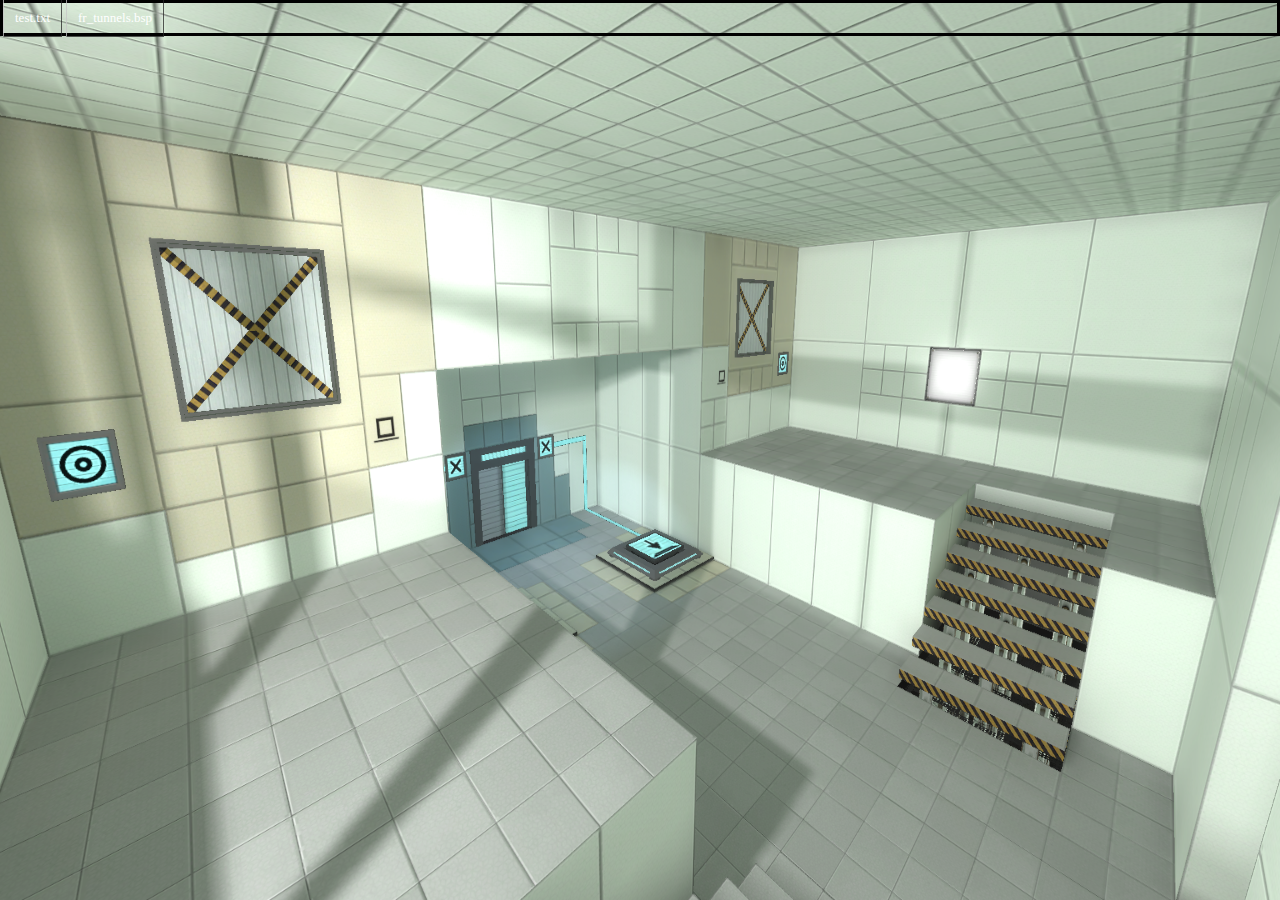
<file: files.html>
<!DOCTYPE html>
<html lang="en">

<head>
	<meta charset="utf-8">
	<meta name="author" content="Bluu">
	<meta name="description" content="Files">
	<meta name="keywords" content="male_02">
	<meta name="viewport" content="width=device-width, initial-scale=1, minimum-scale=1">
	<title>Files</title>
	<link rel="stylesheet" href="files.css">
	<link rel="stylesheet" href="window-engine.css">
</head>

<body>

  <a href="/files" download="test.txt">test.txt</a>
  <a href="/files" download="fr_tunnels.bsp">fr_tunnels.bsp</a>

</body>

</html>
</file>
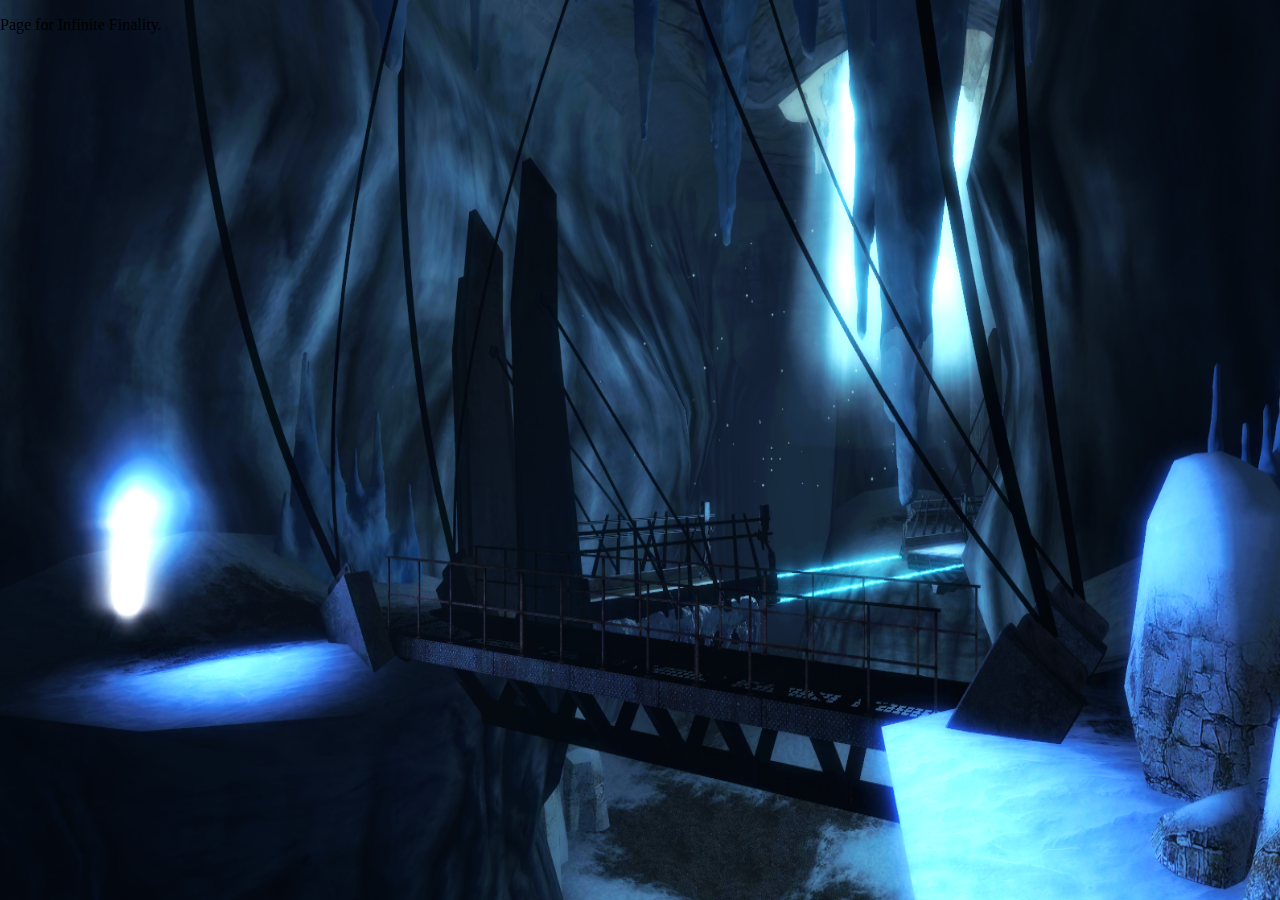
<file: infinite-finality.html>
<!DOCTYPE html>
<html lang="en">

<head>
	<meta charset="utf-8">
	<meta name="author" content="Bluu">
	<meta name="description" content="Infinite Finality">
	<meta name="keywords" content="male_02">
	<meta name="viewport" content="width=device-width, initial-scale=1, minimum-scale=1">
	<title>Infinite Finality</title>
	<link rel="stylesheet" href="infinite-finality.css">
	<link rel="stylesheet" href="window-engine.css">
</head>

<body>

  <p>Page for Infinite Finality.</p>

</body>

</html>
</file>
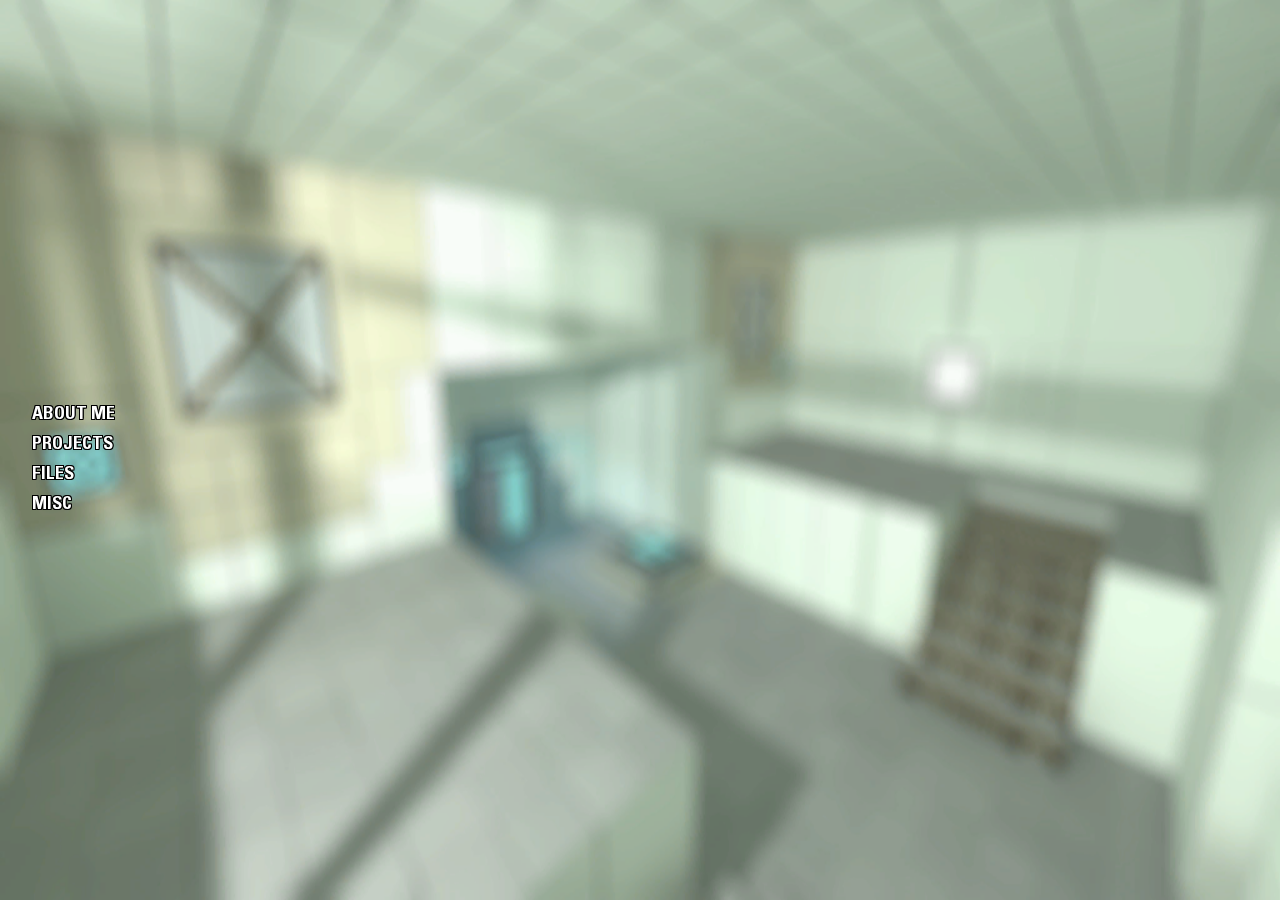
<file: oldsite.html>
<!DOCTYPE html>
<html lang="en">

<head>
	<meta charset="utf-8">
	<meta name="author" content="Bluu">
	<meta name="description" content="Bluu's Website">
	<meta name="keywords" content="male_02">
	<meta name="viewport" content="width=device-width, initial-scale=1, minimum-scale=1">
	<title>BLUU</title>
	<link rel="stylesheet" href="styles.css">
	<link rel="stylesheet" href="window-engine.css">

	<link rel="apple-touch-icon" sizes="180x180" href="/apple-touch-icon.png">
<link rel="icon" type="image/png" sizes="32x32" href="/favicon-32x32.png">
<link rel="icon" type="image/png" sizes="16x16" href="/favicon-16x16.png">
<link rel="manifest" href="/site.webmanifest">
<link rel="mask-icon" href="/safari-pinned-tab.svg" color="#5bbad5">
<meta name="msapplication-TileColor" content="#da532c">
<meta name="theme-color" content="#ffffff">
</head>

<body>

	<div class="windowGroup">

		<!-- WINDOW 1 -->

		<div id="window1" class="window small">
				<p class="windowTitle">ABOUT ME</p>
			<div class="mainWindow">
				<p>Hey, i'm Bluu.</p>
				<p>I've been doing source engine stuff for just over 2 years!</p>
				<p>Currently working on:</p>
				<p>Mind Over Matter</p>
				<p>Infinite Finality</p>
				<p>Cyclone: Sourced</p>
			</div>
		</div>

		<!-- WINDOW 1 -->

		<div id="window2" class="window taller">
				<p class="windowTitle">PROJECTS</p>
			<div class="mainWindow">
				<p>Here's the projects i'm working on.</p>
				<p><a href="https://www.moddb.com/mods/mind-over-matter">Mind Over Matter</a></p>
				<p><a href="https://www.moddb.com/mods/infinite-finality">Infinite Finality</a></p>
			</div>
		</div>


		<!-- WINDOW 1 -->

		<div id="window3" class="window small">
				<p class="windowTitle">FILES</p>
			<div class="mainWindow">
				<p>Some files will be hosted here.</p>
				<p><a href="https://www.justbluu.com/files">Files</a></p>
			</div>
		</div>
		<div id="window4" class="window small">
				<p class="windowTitle">MISC</p>
			<div class="mainWindow">
				<p>Other stuff will go here.</p>
				<p>Placeholder.</p>
				<p>Come back soon.</p>
			</div>
		</div>
	</div>

	<div class="footer">
		<span id="button1"	class="my-button">ABOUT ME</span>
		<span id="button2"	class="my-button">PROJECTS</span>
		<span id="button3"	class="my-button">FILES</span>
		<span id="button4"	class="my-button">MISC</span>
	</div>
</body>
<script src="window-engine.js"></script>

<script>
  const buttons = document.getElementsByClassName("my-button");
  let audio = new Audio("buttonclickrelease.wav");
  
  for (let i = 0; i < buttons.length; i++) {
    buttons[i].addEventListener("mouseover", function() {
      audio = new Audio("buttonrollover.wav");
      audio.play();
    });
    buttons[i].addEventListener("click", function() {
      audio = new Audio("buttonclickrelease.wav");
      audio.play();
    });
  }
</script>

<script>document.addEventListener('contextmenu', event => event.preventDefault());</script>
</html>
</file>
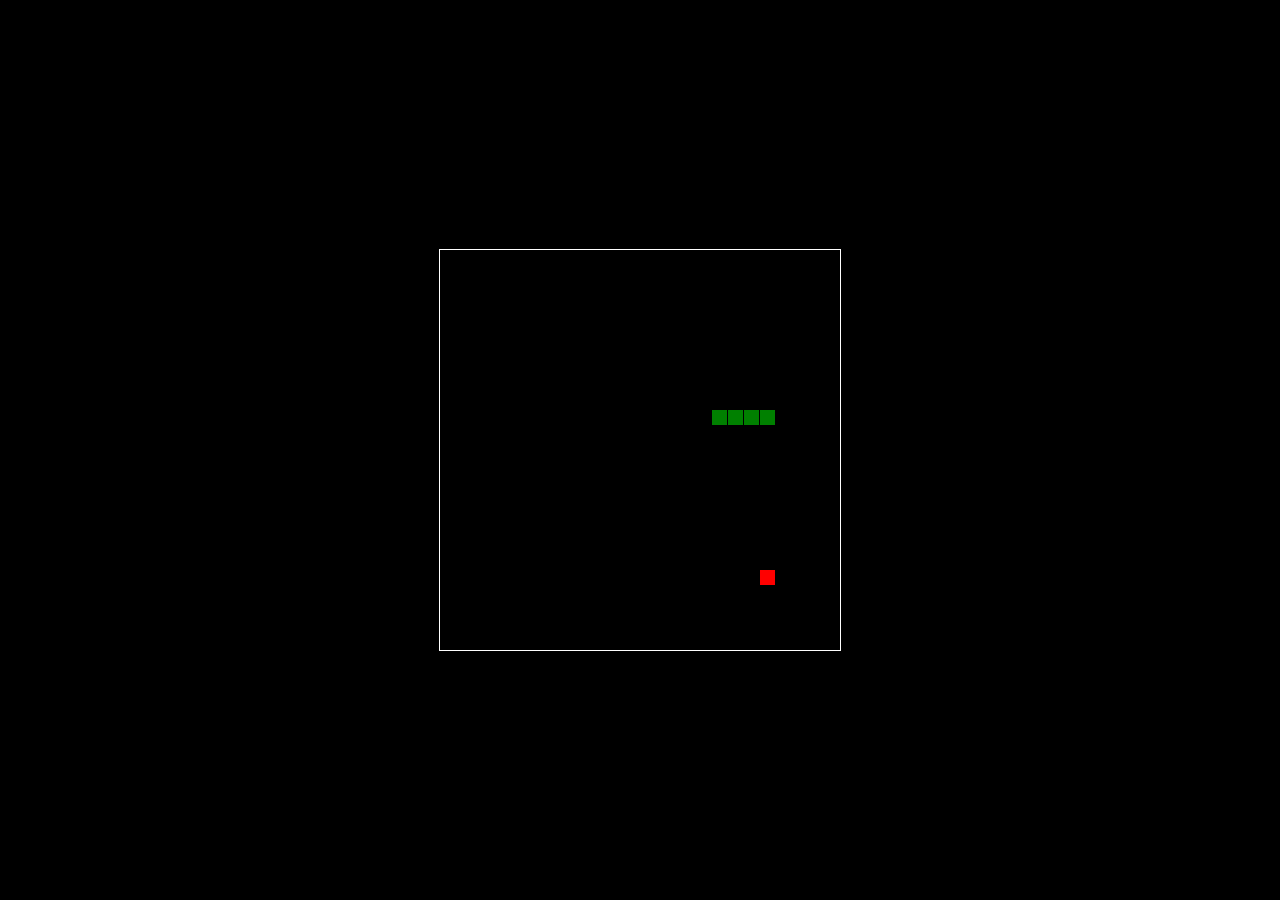
<file: snake.html>
<!DOCTYPE html>
<html>
<head>
  <title>Basic Snake HTML Game</title>
  <meta charset="UTF-8">
  <style>
  html, body {
    height: 100%;
    margin: 0;
  }

  body {
    background: black;
    display: flex;
    align-items: center;
    justify-content: center;
  }
  canvas {
    border: 1px solid white;
  }
  </style>
</head>
<body>
<canvas width="400" height="400" id="game"></canvas>
<script>
var canvas = document.getElementById('game');
var context = canvas.getContext('2d');

// the canvas width & height, snake x & y, and the apple x & y, all need to be a multiples of the grid size in order for collision detection to work
// (e.g. 16 * 25 = 400)
var grid = 16;
var count = 0;

var snake = {
  x: 160,
  y: 160,

  // snake velocity. moves one grid length every frame in either the x or y direction
  dx: grid,
  dy: 0,

  // keep track of all grids the snake body occupies
  cells: [],

  // length of the snake. grows when eating an apple
  maxCells: 4
};
var apple = {
  x: 320,
  y: 320
};

// get random whole numbers in a specific range
// @see https://stackoverflow.com/a/1527820/2124254
function getRandomInt(min, max) {
  return Math.floor(Math.random() * (max - min)) + min;
}

// game loop
function loop() {
  requestAnimationFrame(loop);

  // slow game loop to 15 fps instead of 60 (60/15 = 4)
  if (++count < 4) {
    return;
  }

  count = 0;
  context.clearRect(0,0,canvas.width,canvas.height);

  // move snake by it's velocity
  snake.x += snake.dx;
  snake.y += snake.dy;

  // wrap snake position horizontally on edge of screen
  if (snake.x < 0) {
    snake.x = canvas.width - grid;
  }
  else if (snake.x >= canvas.width) {
    snake.x = 0;
  }

  // wrap snake position vertically on edge of screen
  if (snake.y < 0) {
    snake.y = canvas.height - grid;
  }
  else if (snake.y >= canvas.height) {
    snake.y = 0;
  }

  // keep track of where snake has been. front of the array is always the head
  snake.cells.unshift({x: snake.x, y: snake.y});

  // remove cells as we move away from them
  if (snake.cells.length > snake.maxCells) {
    snake.cells.pop();
  }

  // draw apple
  context.fillStyle = 'red';
  context.fillRect(apple.x, apple.y, grid-1, grid-1);

  // draw snake one cell at a time
  context.fillStyle = 'green';
  snake.cells.forEach(function(cell, index) {

    // drawing 1 px smaller than the grid creates a grid effect in the snake body so you can see how long it is
    context.fillRect(cell.x, cell.y, grid-1, grid-1);

    // snake ate apple
    if (cell.x === apple.x && cell.y === apple.y) {
      snake.maxCells++;

      // canvas is 400x400 which is 25x25 grids
      apple.x = getRandomInt(0, 25) * grid;
      apple.y = getRandomInt(0, 25) * grid;
    }

    // check collision with all cells after this one (modified bubble sort)
    for (var i = index + 1; i < snake.cells.length; i++) {

      // snake occupies same space as a body part. reset game
      if (cell.x === snake.cells[i].x && cell.y === snake.cells[i].y) {
        snake.x = 160;
        snake.y = 160;
        snake.cells = [];
        snake.maxCells = 4;
        snake.dx = grid;
        snake.dy = 0;

        apple.x = getRandomInt(0, 25) * grid;
        apple.y = getRandomInt(0, 25) * grid;
      }
    }
  });
}

// listen to keyboard events to move the snake
document.addEventListener('keydown', function(e) {
  // prevent snake from backtracking on itself by checking that it's
  // not already moving on the same axis (pressing left while moving
  // left won't do anything, and pressing right while moving left
  // shouldn't let you collide with your own body)

  // left arrow key
  if (e.which === 37 && snake.dx === 0) {
    snake.dx = -grid;
    snake.dy = 0;
  }
  // up arrow key
  else if (e.which === 38 && snake.dy === 0) {
    snake.dy = -grid;
    snake.dx = 0;
  }
  // right arrow key
  else if (e.which === 39 && snake.dx === 0) {
    snake.dx = grid;
    snake.dy = 0;
  }
  // down arrow key
  else if (e.which === 40 && snake.dy === 0) {
    snake.dy = grid;
    snake.dx = 0;
  }
});

// start the game
requestAnimationFrame(loop);
</script>
</body>
</html>
</file>
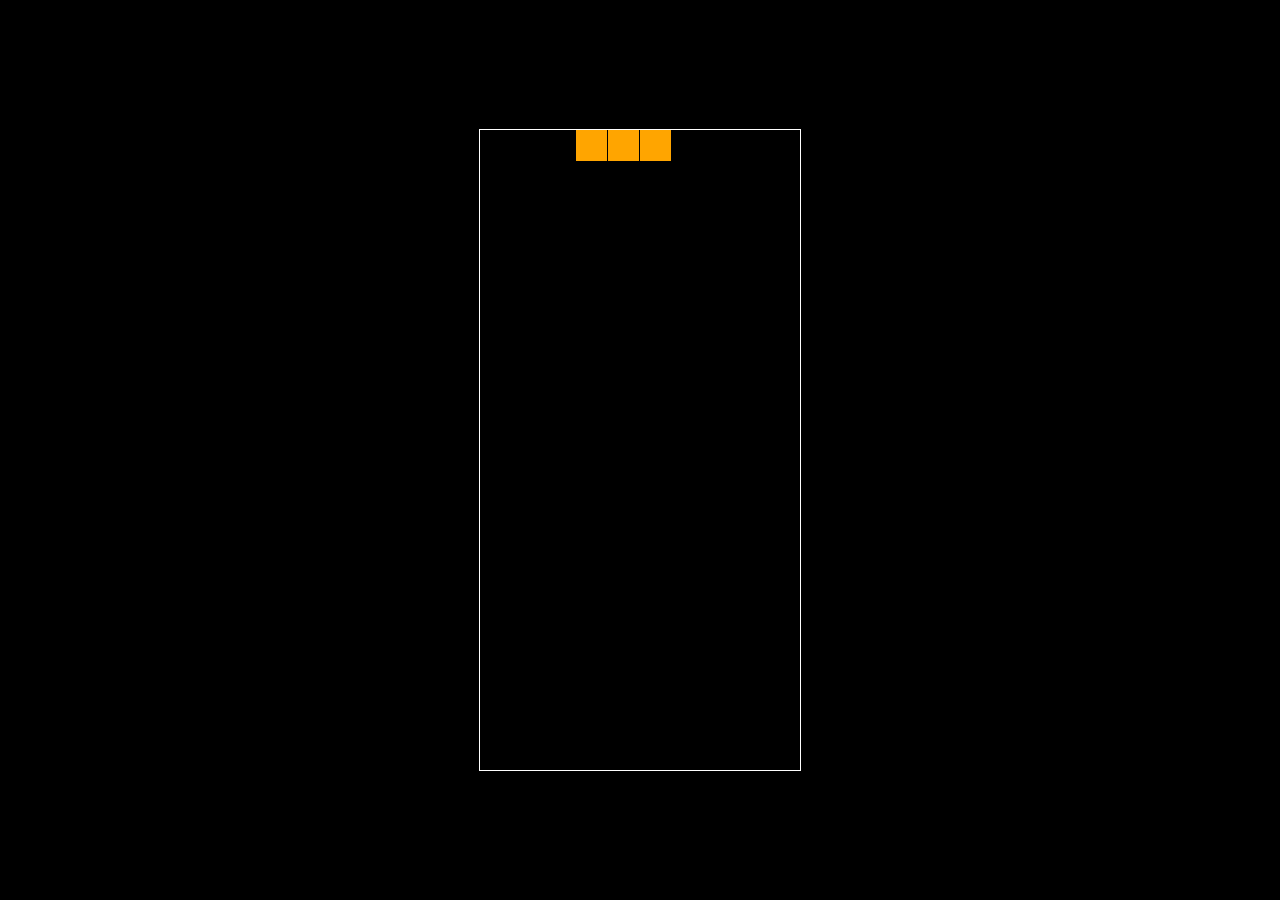
<file: tetris.html>
<!DOCTYPE html>
<html>
<head>
  <title>Basic Tetris HTML Game</title>
  <meta charset="UTF-8">
  <style>
  html, body {
    height: 100%;
    margin: 0;
  }

  body {
    background: black;
    display: flex;
    align-items: center;
    justify-content: center;
  }

  canvas {
    border: 1px solid white;
  }
  </style>
</head>
<body>
<canvas width="320" height="640" id="game"></canvas>
<script>
// https://tetris.fandom.com/wiki/Tetris_Guideline

// get a random integer between the range of [min,max]
// @see https://stackoverflow.com/a/1527820/2124254
function getRandomInt(min, max) {
  min = Math.ceil(min);
  max = Math.floor(max);

  return Math.floor(Math.random() * (max - min + 1)) + min;
}

// generate a new tetromino sequence
// @see https://tetris.fandom.com/wiki/Random_Generator
function generateSequence() {
  const sequence = ['I', 'J', 'L', 'O', 'S', 'T', 'Z'];

  while (sequence.length) {
    const rand = getRandomInt(0, sequence.length - 1);
    const name = sequence.splice(rand, 1)[0];
    tetrominoSequence.push(name);
  }
}

// get the next tetromino in the sequence
function getNextTetromino() {
  if (tetrominoSequence.length === 0) {
    generateSequence();
  }

  const name = tetrominoSequence.pop();
  const matrix = tetrominos[name];

  // I and O start centered, all others start in left-middle
  const col = playfield[0].length / 2 - Math.ceil(matrix[0].length / 2);

  // I starts on row 21 (-1), all others start on row 22 (-2)
  const row = name === 'I' ? -1 : -2;

  return {
    name: name,      // name of the piece (L, O, etc.)
    matrix: matrix,  // the current rotation matrix
    row: row,        // current row (starts offscreen)
    col: col         // current col
  };
}

// rotate an NxN matrix 90deg
// @see https://codereview.stackexchange.com/a/186834
function rotate(matrix) {
  const N = matrix.length - 1;
  const result = matrix.map((row, i) =>
    row.map((val, j) => matrix[N - j][i])
  );

  return result;
}

// check to see if the new matrix/row/col is valid
function isValidMove(matrix, cellRow, cellCol) {
  for (let row = 0; row < matrix.length; row++) {
    for (let col = 0; col < matrix[row].length; col++) {
      if (matrix[row][col] && (
          // outside the game bounds
          cellCol + col < 0 ||
          cellCol + col >= playfield[0].length ||
          cellRow + row >= playfield.length ||
          // collides with another piece
          playfield[cellRow + row][cellCol + col])
        ) {
        return false;
      }
    }
  }

  return true;
}

// place the tetromino on the playfield
function placeTetromino() {
  for (let row = 0; row < tetromino.matrix.length; row++) {
    for (let col = 0; col < tetromino.matrix[row].length; col++) {
      if (tetromino.matrix[row][col]) {

        // game over if piece has any part offscreen
        if (tetromino.row + row < 0) {
          return showGameOver();
        }

        playfield[tetromino.row + row][tetromino.col + col] = tetromino.name;
      }
    }
  }

  // check for line clears starting from the bottom and working our way up
  for (let row = playfield.length - 1; row >= 0; ) {
    if (playfield[row].every(cell => !!cell)) {

      // drop every row above this one
      for (let r = row; r >= 0; r--) {
        for (let c = 0; c < playfield[r].length; c++) {
          playfield[r][c] = playfield[r-1][c];
        }
      }
    }
    else {
      row--;
    }
  }

  tetromino = getNextTetromino();
}

// show the game over screen
function showGameOver() {
  cancelAnimationFrame(rAF);
  gameOver = true;

  context.fillStyle = 'black';
  context.globalAlpha = 0.75;
  context.fillRect(0, canvas.height / 2 - 30, canvas.width, 60);

  context.globalAlpha = 1;
  context.fillStyle = 'white';
  context.font = '36px monospace';
  context.textAlign = 'center';
  context.textBaseline = 'middle';
  context.fillText('GAME OVER!', canvas.width / 2, canvas.height / 2);
}

const canvas = document.getElementById('game');
const context = canvas.getContext('2d');
const grid = 32;
const tetrominoSequence = [];

// keep track of what is in every cell of the game using a 2d array
// tetris playfield is 10x20, with a few rows offscreen
const playfield = [];

// populate the empty state
for (let row = -2; row < 20; row++) {
  playfield[row] = [];

  for (let col = 0; col < 10; col++) {
    playfield[row][col] = 0;
  }
}

// how to draw each tetromino
// @see https://tetris.fandom.com/wiki/SRS
const tetrominos = {
  'I': [
    [0,0,0,0],
    [1,1,1,1],
    [0,0,0,0],
    [0,0,0,0]
  ],
  'J': [
    [1,0,0],
    [1,1,1],
    [0,0,0],
  ],
  'L': [
    [0,0,1],
    [1,1,1],
    [0,0,0],
  ],
  'O': [
    [1,1],
    [1,1],
  ],
  'S': [
    [0,1,1],
    [1,1,0],
    [0,0,0],
  ],
  'Z': [
    [1,1,0],
    [0,1,1],
    [0,0,0],
  ],
  'T': [
    [0,1,0],
    [1,1,1],
    [0,0,0],
  ]
};

// color of each tetromino
const colors = {
  'I': 'cyan',
  'O': 'yellow',
  'T': 'purple',
  'S': 'green',
  'Z': 'red',
  'J': 'blue',
  'L': 'orange'
};

let count = 0;
let tetromino = getNextTetromino();
let rAF = null;  // keep track of the animation frame so we can cancel it
let gameOver = false;

// game loop
function loop() {
  rAF = requestAnimationFrame(loop);
  context.clearRect(0,0,canvas.width,canvas.height);

  // draw the playfield
  for (let row = 0; row < 20; row++) {
    for (let col = 0; col < 10; col++) {
      if (playfield[row][col]) {
        const name = playfield[row][col];
        context.fillStyle = colors[name];

        // drawing 1 px smaller than the grid creates a grid effect
        context.fillRect(col * grid, row * grid, grid-1, grid-1);
      }
    }
  }

  // draw the active tetromino
  if (tetromino) {

    // tetromino falls every 35 frames
    if (++count > 35) {
      tetromino.row++;
      count = 0;

      // place piece if it runs into anything
      if (!isValidMove(tetromino.matrix, tetromino.row, tetromino.col)) {
        tetromino.row--;
        placeTetromino();
      }
    }

    context.fillStyle = colors[tetromino.name];

    for (let row = 0; row < tetromino.matrix.length; row++) {
      for (let col = 0; col < tetromino.matrix[row].length; col++) {
        if (tetromino.matrix[row][col]) {

          // drawing 1 px smaller than the grid creates a grid effect
          context.fillRect((tetromino.col + col) * grid, (tetromino.row + row) * grid, grid-1, grid-1);
        }
      }
    }
  }
}

// listen to keyboard events to move the active tetromino
document.addEventListener('keydown', function(e) {
  if (gameOver) return;

  // left and right arrow keys (move)
  if (e.which === 37 || e.which === 39) {
    const col = e.which === 37
      ? tetromino.col - 1
      : tetromino.col + 1;

    if (isValidMove(tetromino.matrix, tetromino.row, col)) {
      tetromino.col = col;
    }
  }

  // up arrow key (rotate)
  if (e.which === 38) {
    const matrix = rotate(tetromino.matrix);
    if (isValidMove(matrix, tetromino.row, tetromino.col)) {
      tetromino.matrix = matrix;
    }
  }

  // down arrow key (drop)
  if(e.which === 40) {
    const row = tetromino.row + 1;

    if (!isValidMove(tetromino.matrix, row, tetromino.col)) {
      tetromino.row = row - 1;

      placeTetromino();
      return;
    }

    tetromino.row = row;
  }
});

// start the game
rAF = requestAnimationFrame(loop);
</script>
</body>
</html>
</file>
<file: files.css>
body {
background: url(bg2.png) no-repeat center center fixed;
background-size: 100vw 100vh;
	margin: 0;
	height: 100%;
	overflow: hidden;
	font-family: Tahoma;
font-smooth: never;
-webkit-font-smoothing : none;
    border-style: solid;
}
</file>
<file: window-engine.css>
/* Window Engine - MIT License - Copyright (c) 2019 Gauthier Staehler */

.window {
font-smooth: never;
	position: absolute;
	top: 80px;
	z-index: 9;
	font-size: 13px;    
color: #fff;
    background: rgba(172, 161, 141, 0.5) !important;
    padding:0;
    border-radius: 5px;
	width: 800px;
	height: 400px;
	opacity: 1;
	display: none;
}
a{
text-decoration: none; 
	color: white;
	cursor: pointer;
padding: 11px;
	font-size: 13px;  
	line-height: 30px;
    border-left: 1px rgba(200, 200, 200, 0.76862745098039215686274509803922) solid;
    border-top: 1px rgba(200, 200, 200, 0.76862745098039215686274509803922) solid;
    border-right: 1px rgba(40, 40, 40, 0.76862745098039215686274509803922) solid;
    border-bottom: 1px rgba(40, 40, 40, 0.76862745098039215686274509803922) solid;

}

.skinnybutton
{
padding: 6px; 
	line-height: 15px;
}

a:active {
    border-left: 1px rgba(40, 40, 40, 0.76862745098039215686274509803922) solid;
    border-top: 1px rgba(40, 40, 40, 0.76862745098039215686274509803922) solid;
    border-right: 1px rgba(200, 200, 200, 0.76862745098039215686274509803922) solid;
    border-bottom: 1px rgba(200, 200, 200, 0.76862745098039215686274509803922) solid;
}

[id$="header"] {
	padding: 10px;
	padding-top: 8px;
	z-index: 10;
	//bottom: 5px;
	font-size: 11px;    
	background-color: transparent;
	color: #fff;
	border-radius: 4px 4px 0 0;
	height: 40px;
	justify-content: space-between;
	display: flex;
	touch-action: none;
}

.windowActive {
	z-index: 100;
}

.windowTitle {
	position: relative;
	font-weight: bold;
text-transform: uppercase;
	bottom: 2px;
}

.mainWindow {
	padding: 20px;
line-height: 7px;
	padding-top: 0px;
}

[id^="closeButton"] {
    font-family: Webdings;
	color: rgba(255, 255, 255, 0.7);
	cursor: pointer;
	position: relative;
	left: 4px;
	top: 0px;
	font-size: 14px;    
text-transform: lowercase;
    width: 18px;
    height: 18px;
    text-align: right;
line-height: 15px;
}

.windowGroup {
	justify-content: center;
	display: flex;
	font-family: Tahoma;
	line-height: 1.5;
}

.purple {
	background-color: rebeccapurple;
}

.orange {
	background-color: burlywood;
}

.brown {
	background-color: brown;
}

.cyan {
	background-color: darkcyan;
}

.crimson {
	background-color: crimson;
}

.green {
	background-color: darkgreen;
}

.small {
	width: 512px;
	height: 406px;
}
.taller {
	width: 512px;
	height: 600px;
}
.tallest {
	width: 512px;
	height: 748px;
}
.large {
	width: 1000px;
	height: 500px;
}

*,
*::before,
*::after {
	box-sizing: border-box;
}

.windowGroup p {
	cursor: default;
	margin-top: 0;
	margin-bottom: 1rem;
}
</file>
<file: infinite-finality.css>
body {
background: url(bg4.png) no-repeat center center fixed;
background-size: 100vw 100vh;
	margin: 0;
	height: 100%;
	overflow: hidden;
	font-family: Tahoma;
font-smooth: never;
-webkit-font-smoothing : none;
}
</file>
<file: styles.css>
body {
background: url(bg.png) no-repeat center center fixed;
background-size: 100vw 100vh;
	margin: 0;
	height: 100%;
	overflow: hidden;
	font-family: Tahoma;
font-smooth: never;
-webkit-font-smoothing : none;
	line-height: 1.5;
}
*
{
  user-select: none;
}
.footer {
  transform-origin: bottom left;
	position: fixed;
	left: 32px;
	background-color: rebeccapurple;
	width: 0%;
line-height: 27px;
height: 50px;
	bottom: 50vh;
	padding: 0px;

}
.penishaha {
   color: #F4750C;
    //font-family: Comic Sans MS;
    font-size: 25px;
	position: fixed;
	bottom: 5px;
	left: 32px;
    //filter: drop-shadow(rgb(97, 52, 0) 3px 3px 0mm);
text-transform: uppercase;
}
.vernumb {
	color: rgb(200,200,200);
    //font-family: Comic Sans MS;
    font-size: 15px;
	font-weight: bold;
	position: fixed;
	bottom: 5px;
	right: 5px;
    //filter: drop-shadow(rgb(97, 52, 0) 3px 3px 0mm);
}
@font-face {
  font-family: "NotComicSans";
  src: url(./UniversLTStd-BoldCn.ttf) format('opentype')
}
p {
	cursor: default;
	margin-top: 0;
}

[id^="button"] {
	margin-top: 10px;
	color: #FFFFFF;
	cursor: pointer;
	font-size: 18px;
	 text-shadow:
    -1px -1px 0 #000,
     0   -1px 0 #000,
     1px -1px 0 #000,
     1px  0   0 #000,
     1px  1px 0 #000,
     0    1px 0 #000,
    -1px  1px 0 #000,
    -1px  0   0 #000;
  white-space: nowrap;
	font-weight: bold;
	font-family: NotComicSans;
line-height: 30px;
position:relative;
}

[id^="button"]:hover {
    color: rgb(200,200,200);
}

[id^="seperator"] {
line-height: 49px;
}
</file>
